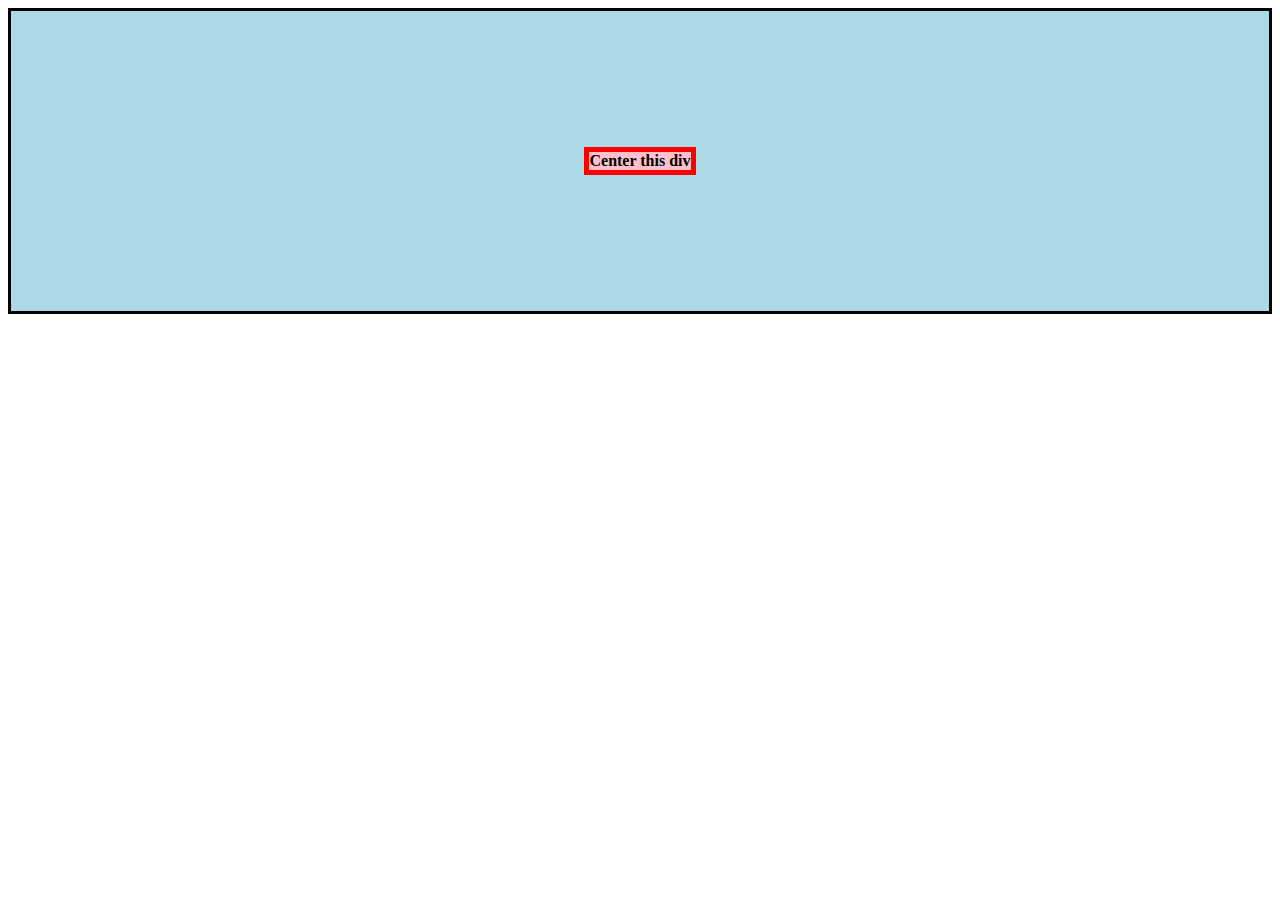
<file: flex-center/index.html>
<!DOCTYPE html>
    <html lang="eng">
        <head>
            <meta charset="utf-8">
            <title>Center This Div</title>
            <link rel="stylesheet" href="style.css">
        </head>

        <body>

            <div class="container">
               <div class="box">Center this div</div>
            </div>

        </body>
    </html>
</file>
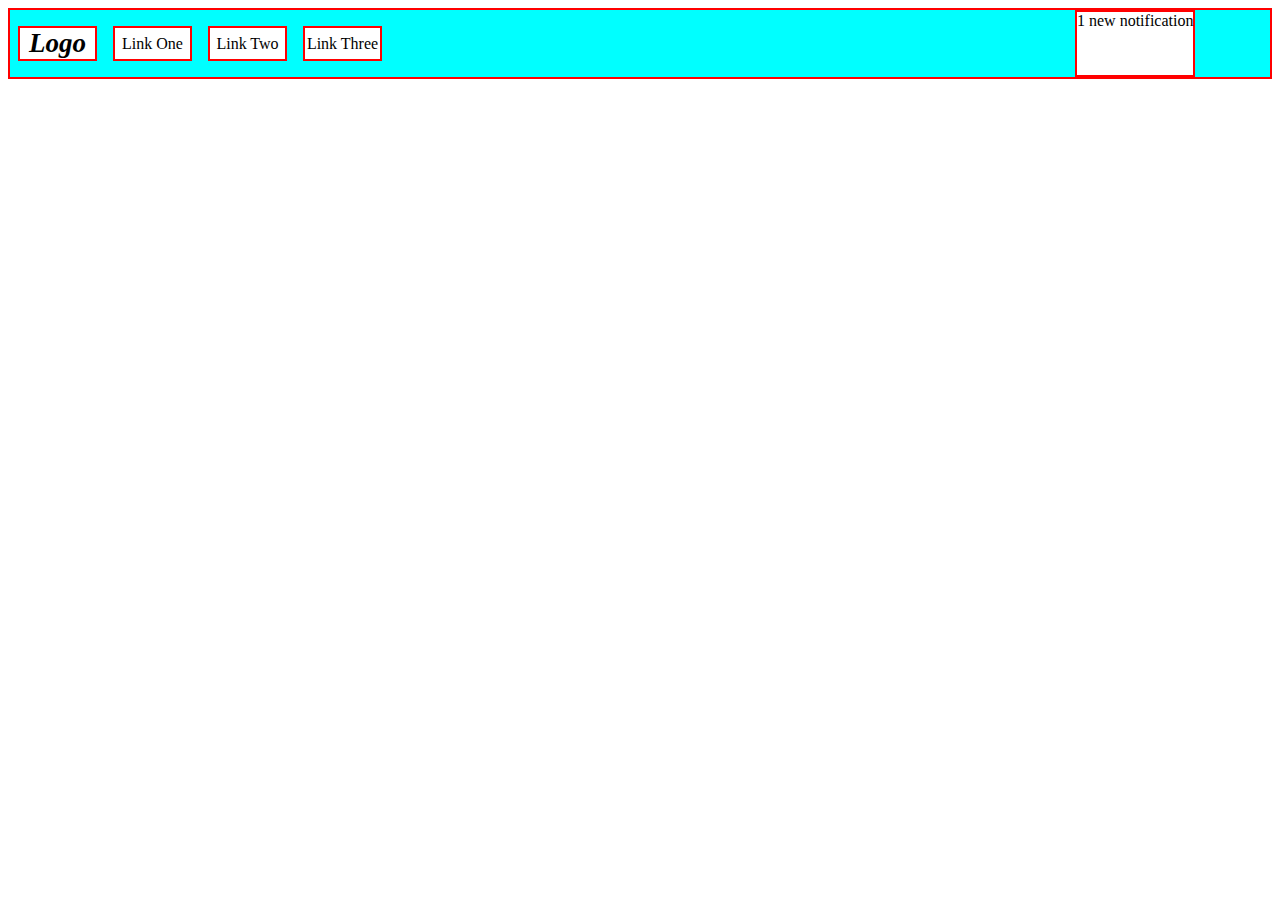
<file: flex-header-2/index.html>
<!DOCTYPE html>
    <html lang="eng">
        <head>
            <meta charset="utf-8">
            <title>notification nav bar</title>
            <link rel="stylesheet" href="style.css">
        </head>

        <body>
            <nav class="container">
                <ul>
                    <li class="logo">Logo</li>
                    <li class="link-one">Link One</li>
                    <li class="link-two">Link Two</li>
                    <li class="link-three">Link Three</li>
                </ul>
                <div class="notification">1 new notification</div>
                <div class="cicle"></div>
            </nav>
        </body>
    </html>
</file>
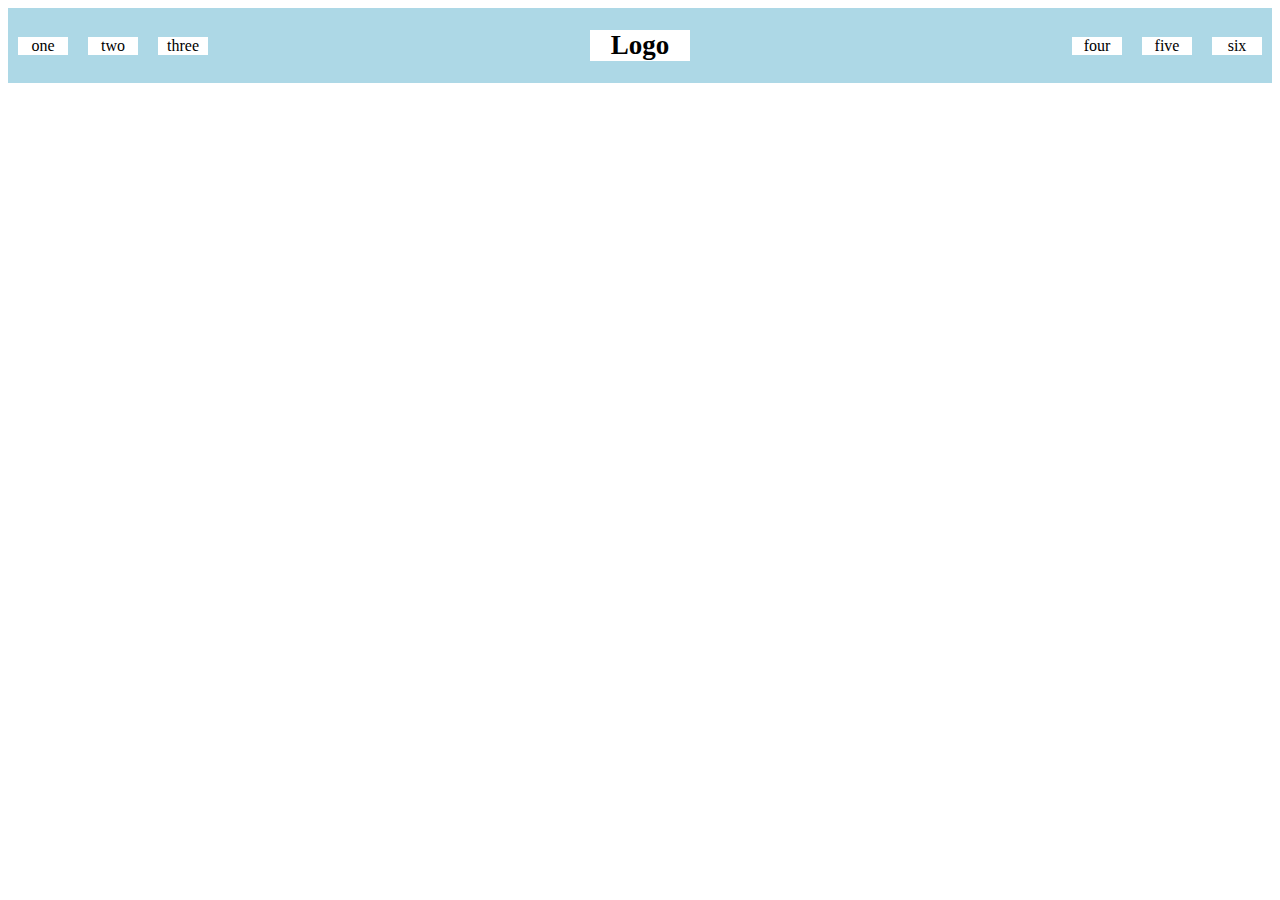
<file: flex-header/index.html>
<!DOCTYPE html>
    <html lang="eng">
        <head>
            <meta charset="utf-8">
            <title>Basic Header</title>
            <link rel="stylesheet" href="style.css">
        </head>

        <body>
                <nav class="container">
                    <div class="one">one</div>
                    <div class="two">two</div>
                    <div class="three">three</div>
                        <div class="logo">Logo</div>
                    <div class="four">four</div>
                    <div class="five">five</div>
                    <div class="six">six</div>        
                    
                </nav>
        </body>
    </html>
</file>
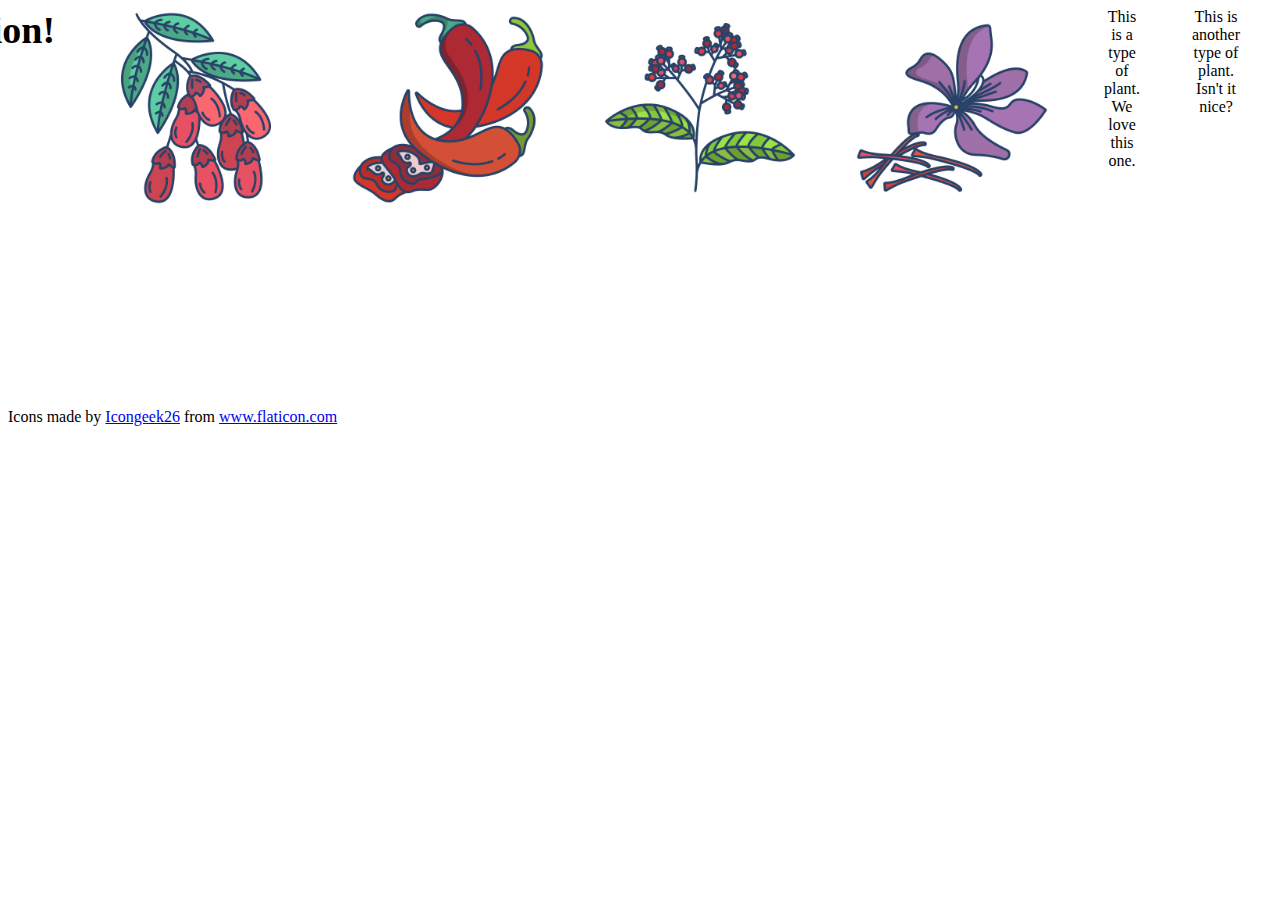
<file: flex-information/index.html>
<!DOCTYPE html>
<html lang="en">
  <head>
    <meta charset="UTF-8">
    <meta http-equiv="X-UA-Compatible" content="IE=edge">
    <meta name="viewport" content="width=device-width, initial-scale=1.0">
    <title>Information</title>
    <link rel="stylesheet" href="style.css">
  </head>
  <body>
        <div class="container">

            <div class="title">Information!</div>

            <img src="./images/barberry.png" alt="barberry">
            <div class="text">This is a type of plant. We love this one.</div>

            <img src="./images/chilli.png" alt="chili">
            <div class="text">This is another type of plant. Isn't it nice?</div>

            <img src="./images/pepper.png" alt="pepper">
            <div class="text">We have so many plants. Yay plants.</div>

            <img src="./images/saffron.png" alt="saffron">
            <div class="text">I'm running out of things to say about plants.</div>
        </div>
    <!-- disregard this section, it's here to give attribution to the creator of these icons -->
    <div class="footer">
      <div>Icons made by <a href="https://www.flaticon.com/authors/icongeek26" title="Icongeek26">Icongeek26</a> from <a href="https://www.flaticon.com/" title="Flaticon">www.flaticon.com</a></div>
    </div>
  </body>
</html>
</file>
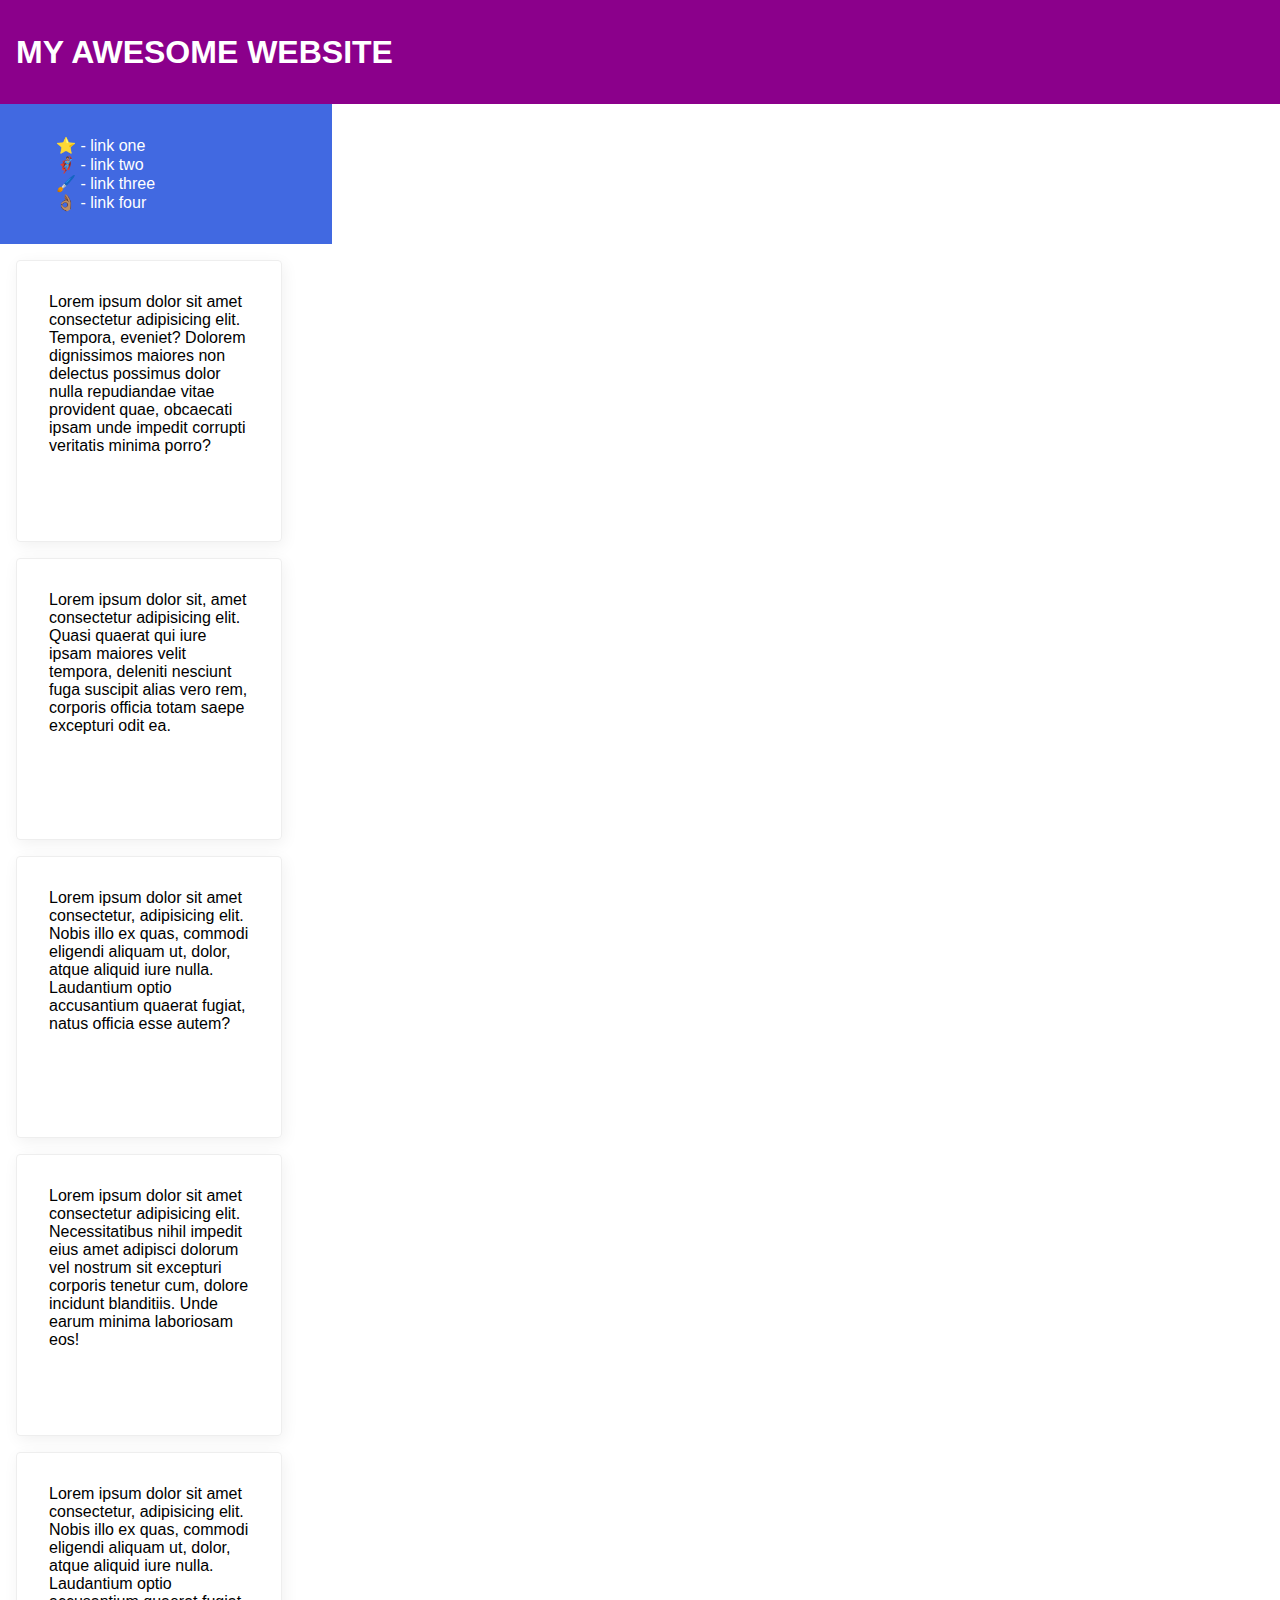
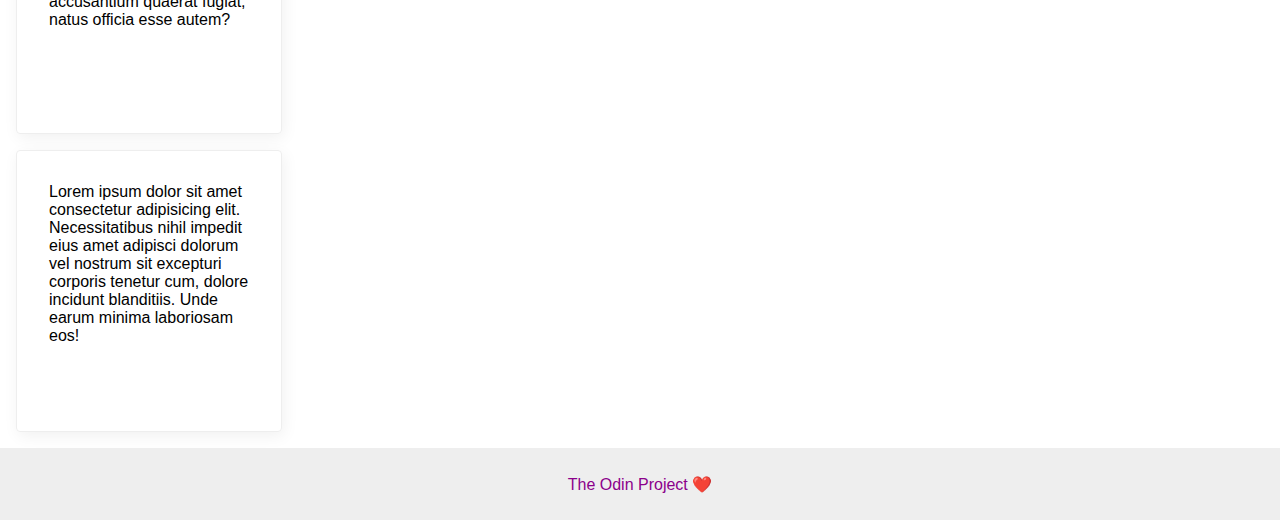
<file: flex-layout-2/index.html>
<!DOCTYPE html>
<html lang="en">
  <head>
    <meta charset="UTF-8">
    <meta http-equiv="X-UA-Compatible" content="IE=edge">
    <meta name="viewport" content="width=device-width, initial-scale=1.0">
    <title>The Holy Grail</title>
    <link rel="stylesheet" href="style.css">
  </head>
  <body>
    <div class="header">
      MY AWESOME WEBSITE
    </div>
    
    <div class="sidebar">
      <ul>
        <li><a href="#">⭐ - link one</a></li>
        <li><a href="#">🦸🏽‍♂️ - link two</a></li>
        <li><a href="#">🖌️ - link three</a></li>
        <li><a href="#">👌🏽 - link four</a></li>
      </ul>
    </div>

    <div class="card">Lorem ipsum dolor sit amet consectetur adipisicing elit. Tempora, eveniet? Dolorem dignissimos maiores non delectus possimus dolor nulla repudiandae vitae provident quae, obcaecati ipsam unde impedit corrupti veritatis minima porro?</div>
    <div class="card">Lorem ipsum dolor sit, amet consectetur adipisicing elit. Quasi quaerat qui iure ipsam maiores velit tempora, deleniti nesciunt fuga suscipit alias vero rem, corporis officia totam saepe excepturi odit ea.</div>
    <div class="card">Lorem ipsum dolor sit amet consectetur, adipisicing elit. Nobis illo ex quas, commodi eligendi aliquam ut, dolor, atque aliquid iure nulla. Laudantium optio accusantium quaerat fugiat, natus officia esse autem?</div>
    <div class="card">Lorem ipsum dolor sit amet consectetur adipisicing elit. Necessitatibus nihil impedit eius amet adipisci dolorum vel nostrum sit excepturi corporis tenetur cum, dolore incidunt blanditiis. Unde earum minima laboriosam eos!</div>
    <div class="card">Lorem ipsum dolor sit amet consectetur, adipisicing elit. Nobis illo ex quas, commodi eligendi aliquam ut, dolor, atque aliquid iure nulla. Laudantium optio accusantium quaerat fugiat, natus officia esse autem?</div>
    <div class="card">Lorem ipsum dolor sit amet consectetur adipisicing elit. Necessitatibus nihil impedit eius amet adipisci dolorum vel nostrum sit excepturi corporis tenetur cum, dolore incidunt blanditiis. Unde earum minima laboriosam eos!</div>
    
    <div class="footer">
      The Odin Project ❤️
    </div>
  </body>
</html>
</file>
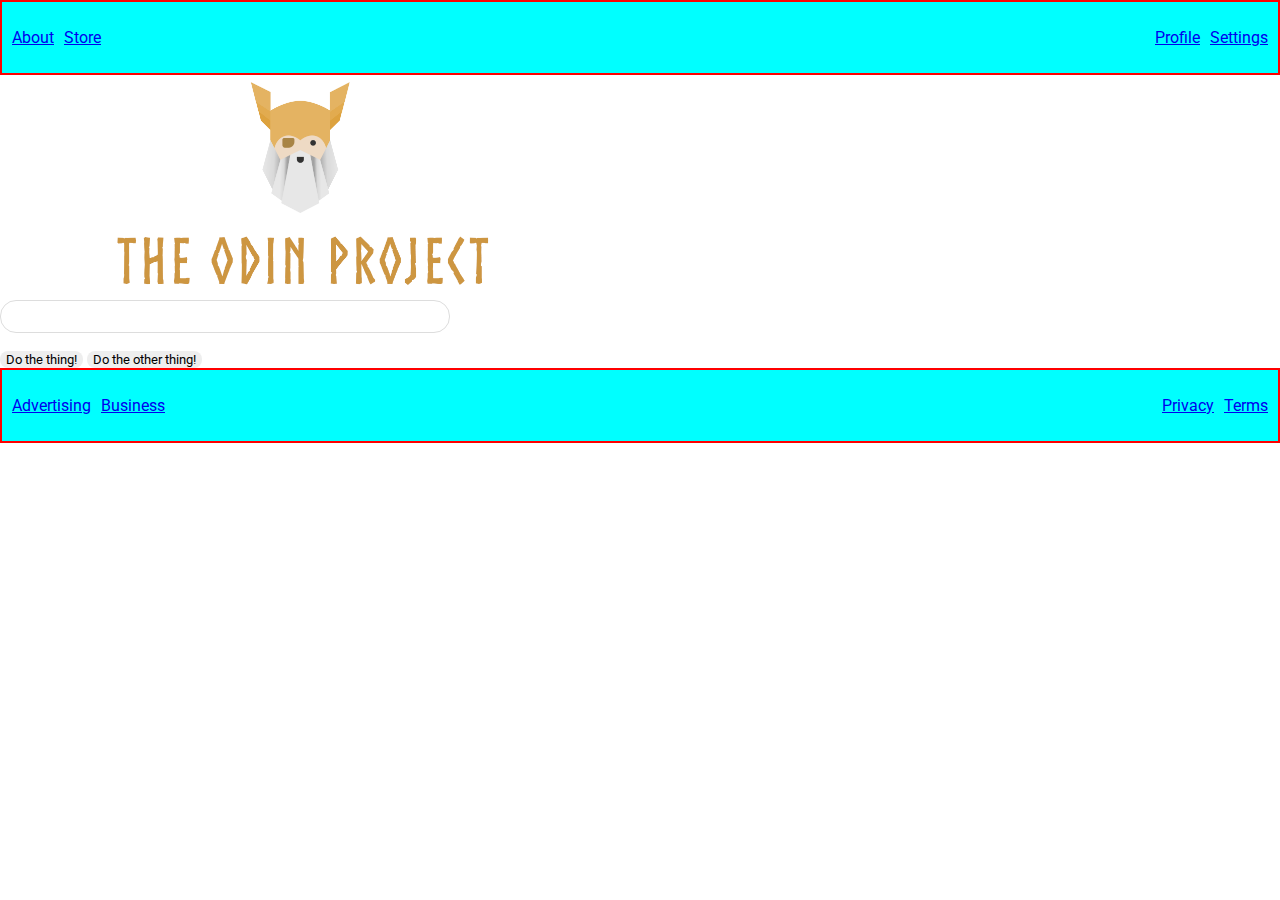
<file: flex-layout/index.html>
<!DOCTYPE html>
<html lang="en">
  <head>
    <meta charset="UTF-8">
    <meta http-equiv="X-UA-Compatible" content="IE=edge">
    <meta name="viewport" content="width=device-width, initial-scale=1.0">
    <title>LAYOUT</title>
    <link rel="stylesheet" href="style.css">
  </head>
  <body>
    <div class="header">
      <ul class="left-links">
        <li><a href="#">About</a></li>
        <li><a href="#">Store</a></li>
      </ul>
      <ul class="right-links">
        <li><a href="#">Profile</a></li>
        <li><a href="#">Settings</a></li>
      </ul>
    </div>
    <div class="content">
      <img src="img/logo.png" alt="Project logo. Represents odin with the project name.">
      <div class="input">
        <input type="text">
      </div>
      <div class="buttons">
        <button>Do the thing!</button>
        <button>Do the other thing!</button>
      </div>
    </div>
    <div class="footer">
      <ul class="left-links">
        <li><a href="#">Advertising</a></li>
        <li><a href="#">Business</a></li>
      </ul>
      <ul class="right-links">
        <li><a href="#">Privacy</a></li>
        <li><a href="#">Terms</a></li>
      </ul>
    </div>
  </body>
</html>
</file>
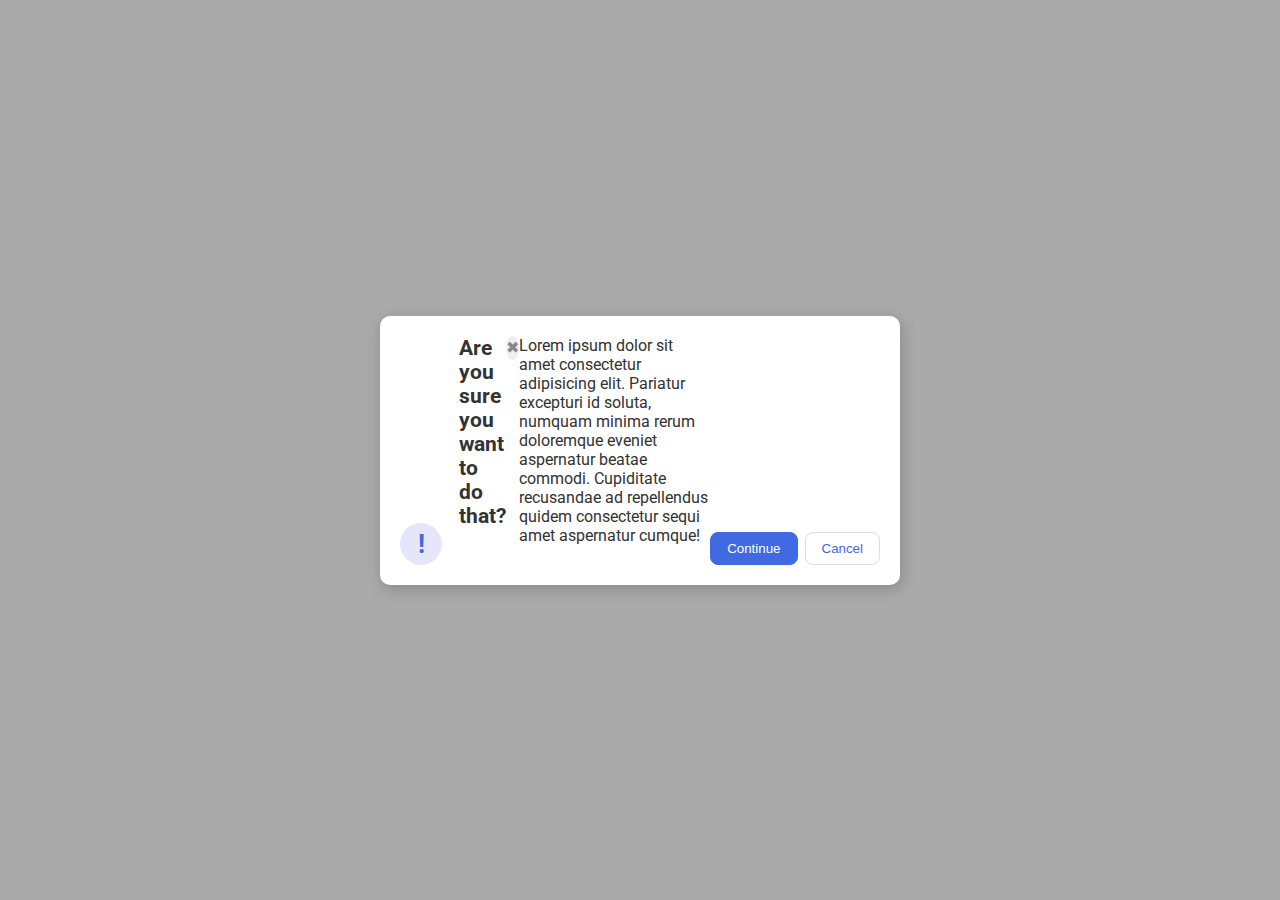
<file: flex-modal/index.html>
<!DOCTYPE html>
<html lang="en">
  <head>
    <meta charset="UTF-8">
    <meta http-equiv="X-UA-Compatible" content="IE=edge">
    <meta name="viewport" content="width=device-width, initial-scale=1.0">
    <link rel="stylesheet" href="style.css">
    <title>Modal</title>
  </head>
  <body>
    <div class="modal">
      <div class="icon">!</div>
      <div class="header">Are you sure you want to do that?</div>
      <div class="close-button">✖</div>
      <div class="text">Lorem ipsum dolor sit amet consectetur adipisicing elit. Pariatur excepturi id soluta, numquam minima rerum doloremque eveniet aspernatur beatae commodi. Cupiditate recusandae ad repellendus quidem consectetur sequi amet aspernatur cumque!</div>
      <button class="continue">Continue</button>
      <button class="cancel">Cancel</button>
    </div>
  </body>
</html>
</file>
<file: flex-center/style.css>
.container {
    display: flex;
    background-color: lightblue;
    border: 3px solid black;
    height: 300px;
    align-items: center;
    justify-content: center;
}

.box {
    display: flex;
    background-color: pink;
    border: 5px solid red;
    font-weight: bold;
    
}
</file>
<file: flex-header-2/style.css>
.container {
    background-color: aqua;
    border: 2px solid red;
    display: flex;
    justify-content: flex-end;
    min-width: 400px;

    
}

.container ul {
    display: flex;
    flex-grow: 0;
    flex-shrink: 1;
    justify-content: flex-start;
    margin-right: 55%;
    margin-left: 8px;
    column-gap: 16px;
    min-width: 0;
    padding: 0px;
    
}

.logo {
    font-weight: bolder;
    font-style: italic;
    font-size: 27px;
      
}


.container li {
    background-color: white;
    border: 2px solid red;
    display: flex;
    flex: 0 1 auto;
    list-style-type: none;
    justify-content: center;
    align-items: center;
    min-width: 75px;


}

.notification {
    display: flex;
    background-color: white;
    border: 2px solid red;
    margin-right: auto;
    

}

.circle {
    min-width: 50px;
    min-height: 50px;
    background-color: blue;
    border-radius: 50%;
    display: flex;
    align-self: center;
    margin-left: 1%;
    margin-right: 8px;
    flex: 1 1 auto;
}
</file>
<file: flex-header/style.css>
.container {
    display: flex;
    background-color: lightblue;
    min-height: 75px;
    justify-content: space-around;
    align-items: center;
}

div {
    display: flex;
    background-color: white;
    flex: 0 1 0;
    min-width: 50px;
    justify-content: center;
    margin: auto 10px;    
}

.logo {
    background-color: white;
    font-weight: bolder;
    font-size: 27px;
    justify-content: center;
    min-width: 100px;
    margin-left: auto;
    margin-right: auto;
}
</file>
<file: flex-information/style.css>
.title {
    text-align: center;
    font-weight: bold;
    font-size: 38px;
    margin-bottom: 32px;
}


.container {
    display: flex;
    /* background-color: aquamarine; */  /* For Debugging */
    min-width: 200px;
    min-height: 400px;
    column-gap: 52px;
    justify-content: center;
    
    
}

.container > div{
    /* background-color: chartreuse; */  /* For Debugging */
    justify-content: center;
    width:  200px;
}

img {
    width: 200px;  
    height: 200px;
}

.text {
    order: 2;
    text-align: center;
    flex-wrap: wrap;

}
</file>
<file: flex-layout-2/style.css>
body {
  font-family: -apple-system, BlinkMacSystemFont, 'Segoe UI', Roboto, Oxygen, Ubuntu, Cantarell, 'Open Sans', 'Helvetica Neue', sans-serif;
  margin: 0;
  min-height: 100vh;
}

.body {
  display: flex;
  flex: 1;
}

.container {
  display: flex;
  flex-direction: row;
  flex-wrap: wrap;
}

.header {
  height: 72px;
  background: darkmagenta;
  color: white;
  display: flex;
  align-items:center ;
  font-size: 32px;
  font-weight: 900;
  padding: 16px;
}

.footer {
  height: 72px;
  background: #eee;
  color: darkmagenta;
  display: flex;
  justify-content: center;
  align-items: center;
}

.sidebar {
  display: flex;
  width: 300px;
  background: royalblue;
  flex: 1 0 auto;
  color: white;
  padding: 16px;
  
}

a {
  text-decoration: none;
  color: white;
}

ul {
  list-style: none;
}

.card {
  border: 1px solid #eee;
  box-shadow: 2px 4px 16px rgba(0,0,0,.06);
  border-radius: 4px;
  width: 200px;
  height: 216px;
  padding: 32px;
  margin: 16px;
}
</file>
<file: flex-layout/style.css>
@import url('https://fonts.googleapis.com/css2?family=Roboto:wght@400;700&display=swap');

body {
  height: 100vh;
  margin: 0;
  overflow: hidden;
  font-family: Roboto, sans-serif;
  display: flex;
  flex-direction: column;
  
}

.header {
    display: flex;
    border: 2px solid red;
    background-color: aqua;
}

.footer {
    display: flex;
    border: 2px solid red;
    background-color: aqua;
   
}

.left-links {
    display: flex;
    margin-right: auto;
    list-style: none;
    justify-content: center;  
    padding:  10px;
    column-gap: 10px;
}

.right-links {
    display: flex;
    list-style: none;
    justify-content: center;
    padding: 10px;
    column-gap: 10px;
}

.content {
    display: flex;
    flex-direction: column;
}

img {
  width: 600px;
}

button {
  font-family: Roboto, sans-serif;
  border: none;
  border-radius: 8px;
  background: #eee;
}

input {
  border: 1px solid #ddd;
  border-radius: 16px;
  padding: 8px 24px;
  width: 400px;
  margin-bottom: 16px;
}
</file>
<file: flex-modal/style.css>
@import url('https://fonts.googleapis.com/css2?family=Roboto:wght@400;700&display=swap');

html, body {
  height: 100%;
}

body {
  font-family: Roboto, sans-serif;
  margin: 0;
  background: #aaa;
  color: #333;
  /* I'll give you this one for free lol */
  display: flex;
  align-items: center;
  justify-content: center;
  
}

.modal div {
  display: flex;
}


.modal {
  background: white;
  width: 480px;
  border-radius: 10px;
  box-shadow: 2px 4px 16px rgba(0,0,0,.2);
  display: flex;
  flex: 0 1 auto;
  align-items: flex-start;
  justify-content: space-evenly;
  padding: 20px;
}

.container-2 {
  flex-wrap: wrap;
}

.icon {
  color: royalblue;
  font-size: 26px;
  font-weight: 700;
  background: lavender;
  width: 42px;
  height: 42px;
  border-radius: 50%;
  display: flex;
  flex: 0 0 auto;
  align-items: center;
  justify-content: center;
  align-self: flex-end;
  margin-right: 17px;
}

.close-button {
  background: #eee;
  border-radius: 50%;
  color: #888;
  font-weight: 400;
  font-size: 16px;
  height: 24px;
  width: 24px;
  display: flex;
  align-items: center;
  justify-content: center;
}

button {
  padding: 8px 16px;
  border-radius: 8px;
  align-self: flex-end;  
}

button.continue {
  background: royalblue;
  border: 1px solid royalblue;
  color: white;
  margin-right: 7px;
}

button.cancel {
  background: white;
  border: 1px solid #ddd;
  color: royalblue;
}

.header {
  font-weight: bolder;
  font-size: 21px;
  margin-bottom: 10px;
}

.text {
  margin-bottom: 20px;
}
</file>
